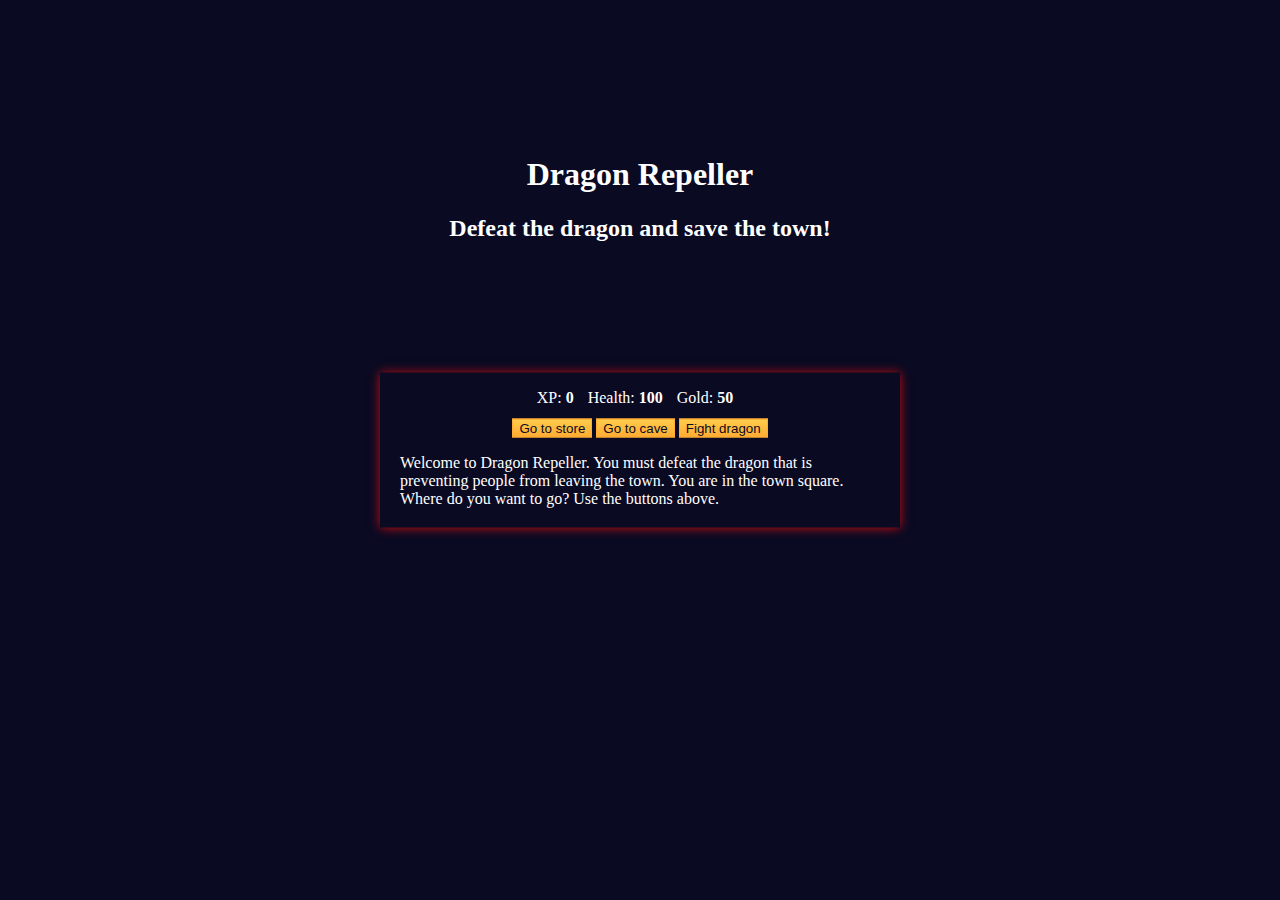
<file: index.html>
<!DOCTYPE html>
<html lang="en">
  <head>
    <meta charset="utf-8">
    <link rel="stylesheet" href="RPG.css">
    <meta name="viewport" content="width=device-width, initial-scale=1.0">
    <title>RPG - Dragon Repeller</title>
  </head>
  <body>
    <div id="header">
        <h1>Dragon Repeller</h1>
        <h2>Defeat the dragon and save the town!</h2>
    </div>
    <div id="game">
      <div id="stats">
        <span class="stat">XP: <strong><span id="xpText">0</span></strong></span>
        <span class="stat">Health: <strong><span id="healthText">100</span></strong></span>
        <span class="stat">Gold: <strong><span id="goldText">50</span></strong></span>
      </div>
      <div id="controls">
        <button id="button1">Go to store</button>
        <button id="button2">Go to cave</button>
        <button id="button3">Fight dragon</button>
      </div>
      <div id="monsterStats">
        <span class="stat">Monster Name: <strong><span id="monsterName"></span></strong></span>
        <span class="stat">Health: <strong><span id="monsterHealth"></span></strong></span>
      </div>
      <div id="text">
        Welcome to Dragon Repeller. You must defeat the dragon that is preventing people from leaving the town. You are in the town square. Where do you want to go? Use the buttons above.
      </div>
    </div>
    <script src="RPG.js"></script>
  </body>
</html>
</file>
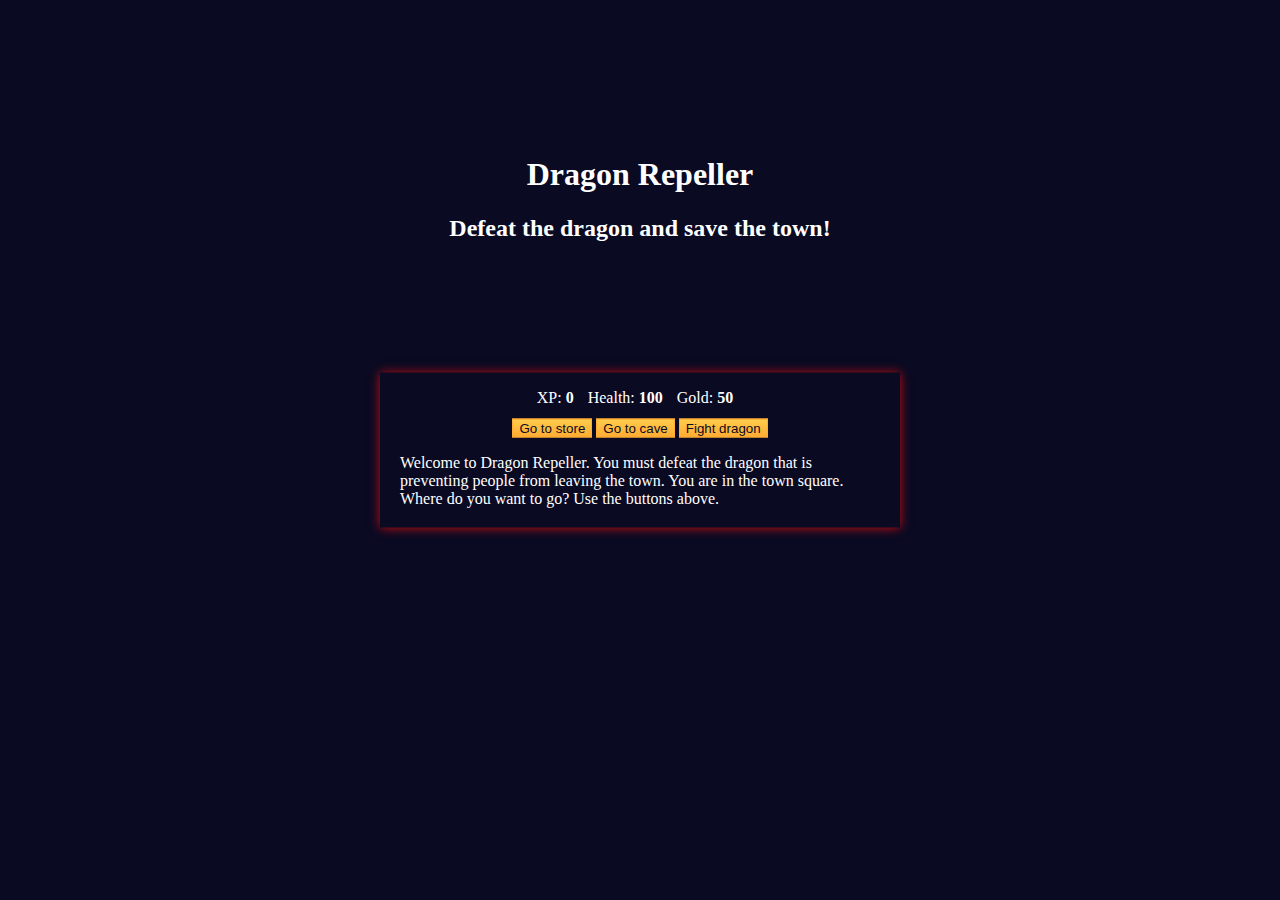
<file: RPG.html>
<!DOCTYPE html>
<html lang="en">
  <head>
    <meta charset="utf-8">
    <link rel="stylesheet" href="RPG.css">
    <title>RPG - Dragon Repeller</title>
  </head>
  <body>
    <div id="header">
        <h1>Dragon Repeller</h1>
        <h2>Defeat the dragon and save the town!</h2>
    </div>
    <div id="game">
      <div id="stats">
        <span class="stat">XP: <strong><span id="xpText">0</span></strong></span>
        <span class="stat">Health: <strong><span id="healthText">100</span></strong></span>
        <span class="stat">Gold: <strong><span id="goldText">50</span></strong></span>
      </div>
      <div id="controls">
        <button id="button1">Go to store</button>
        <button id="button2">Go to cave</button>
        <button id="button3">Fight dragon</button>
      </div>
      <div id="monsterStats">
        <span class="stat">Monster Name: <strong><span id="monsterName"></span></strong></span>
        <span class="stat">Health: <strong><span id="monsterHealth"></span></strong></span>
      </div>
      <div id="text">
        Welcome to Dragon Repeller. You must defeat the dragon that is preventing people from leaving the town. You are in the town square. Where do you want to go? Use the buttons above.
      </div>
    </div>
    <script src="RPG.js"></script>
  </body>
</html>
</file>
<file: RPG.css>
body {
    background-color: #0a0a23;
  }
  
  #text {
    background-color: #0a0a23;
    color: #ffffff;
    padding: 10px;
  }
  #header {
    background-color: #0a0a23;
    color: #ffffff;
    padding: 10px;
    text-align: center;
    top: 50%; 
    left: 50%; 
    transform: translate(0%, 80%);
  }
  
  #game {
    max-width: 500px;
    max-height: 400px;
    background-color: #0a0a23;
    color: #ffffff;
    margin: auto auto 0px;
    display: flex;
    flex-direction: column;
    align-items: center;
    padding: 10px;
    position: absolute; 
    top:50%; 
    left: 50%; 
    transform: translate(-50%, -50%);
    box-shadow: #c70d0d 0px 0px 10px;  
  }
  
  #controls,
  #stats {
    border: 1px solid #0a0a23;
    padding: 5px;
    color: #ffffff;
  }
  
  #monsterStats {
    display: none;
    border: 1px solid #0a0a23;
    padding: 5px;
    color: #ffffff;
    background-color: #c70d0d;
  }
  
  .stat {
    padding-right: 10px;
  }
  
  button {
    cursor: pointer;
    color: #0a0a23;
    background-color: #feac32;
    background-image: linear-gradient(#fecc4c, #ffac33);
    border: 1px solid #feac32;
  }

  @media (max-width: 700px) {
    #header {
        transform: translate(0%, 0%);
    }
    #game {
        width: 90%; 
        max-width: none; 
        margin: 0 auto; 
        transform: translate(-50%, -20%);
    }
    button {
        margin: 5px;
    }

    body::before {
        background-size: 130% 100%;
    }
}
</file>
